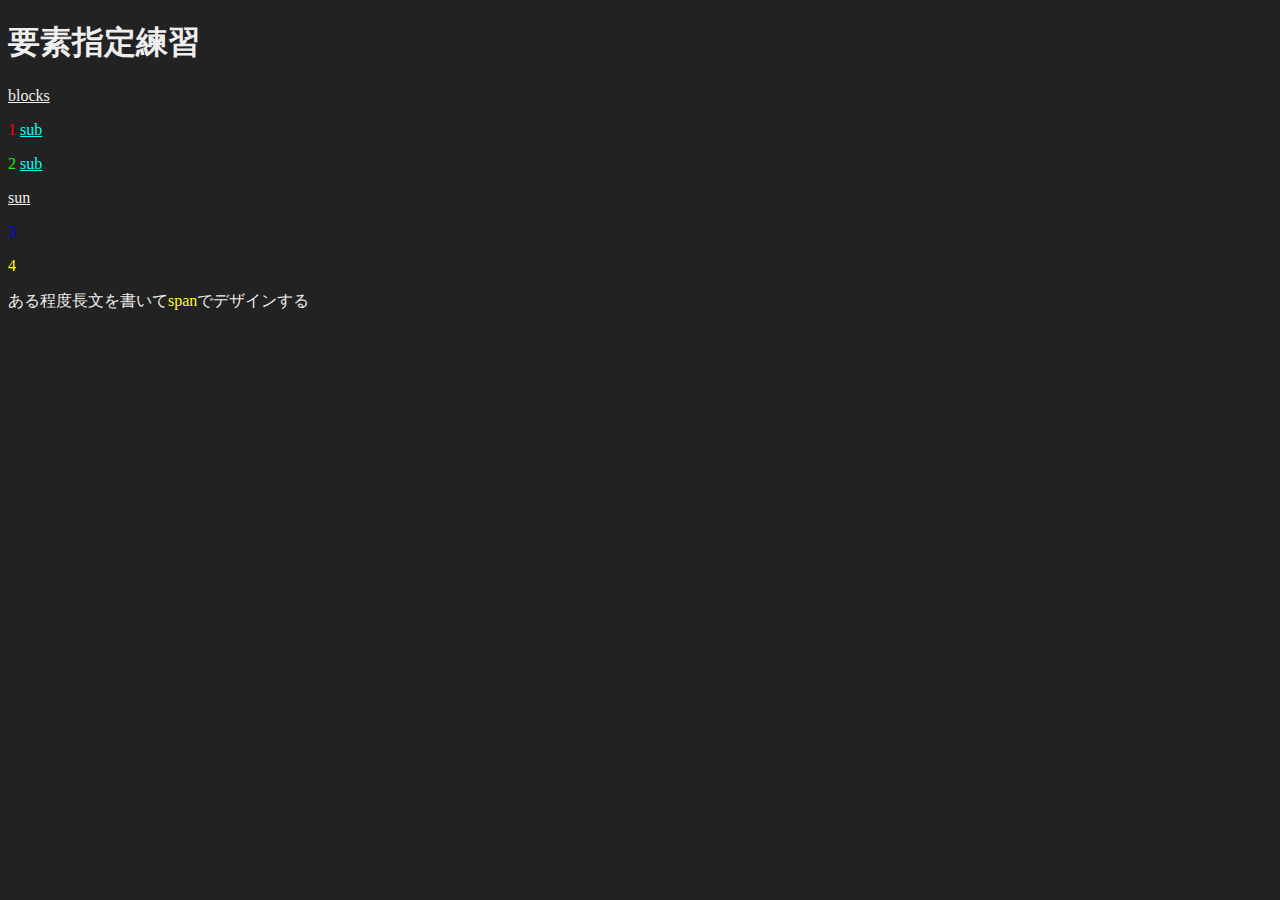
<file: index.html>
<!DOCTYPE html>
<html lang="ja">

  <head>
    <meta charset="UTF-8">
    <title>cssの要素指定練習</title>
    <link rel="stylesheet" type="text/css" href="style.css">
    <link rel="stylesheet" type="text/css" href="subStyle.css">
  </head>

  <body>
    <header>
      <h1>要素指定練習</h1>
    </header>
    <a href="blocks.html">blocks</a>

    <p class="q">
      1
      <a href="sub.html">sub</a>
    </p>
    <p class="w">
      2
      <a href="sub.html">sub</a>
      <div><a href="sun.html">sun</a></div>
    </p>
    <p class="e">
      3</p>
    <p class="r">
      4</p>


      <p>ある程度長文を書いて<span class="spaaan">span</span>でデザインする</p>

    <footer>

    </footer>
  </body>
</html>
</file>
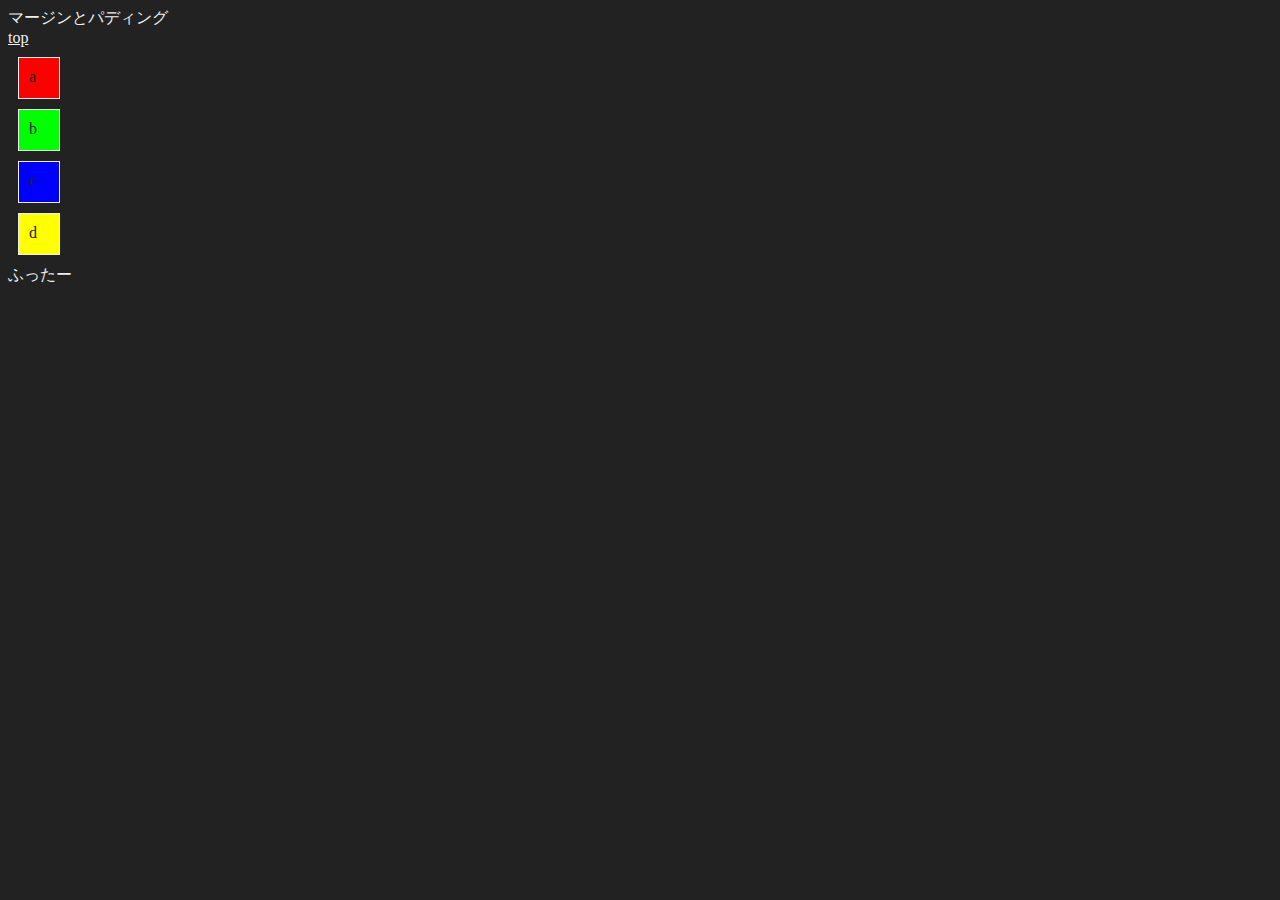
<file: blocks.html>
<!DOCTYPE html>
<html lang="ja">

  <head>
    <meta charset="UTF-8">
    <title>マーパデ</title>
    <link rel="stylesheet" type="text/css" href="style.css">
    <link rel="stylesheet" type="text/css" href="blocks.css">
  </head>

  <body>
    <header>
      マージンとパディング
    </header>
    <a href="index.html">top</a>
    <div class="blocks" id="a">a</div>
    <div class="blocks" id="b">b</div>
    <div class="blocks" id="c">c</div>
    <div class="blocks" id="d">d</div>
    <footer>
      ふったー
    </footer>
  </body>
</html>
</file>
<file: style.css>
*{
  color: #efefef;
  background-color: #222222;
}

h1:hover{
  color: #ff2222;
}
</file>
<file: subStyle.css>
.q{color: #f00;}
.w{color: #0f0;}
.e{color: #00f;}
.r{color: #ff0;}

p > a{color: #f0f;}
p a{ color: #0ff;}

.spaaan{color: #ff0;}
</file>
<file: blocks.css>
.blocks{
  border: solid 1px #eee;
  width: 20px;
  height: 20px;
  color: #222;
  padding: 10px;
  margin: 10px;
  
}
#a{background: #f00;}
#b{background: #0f0;}
#c{background: #00f;}
#d{background: #ff0;}
</file>
